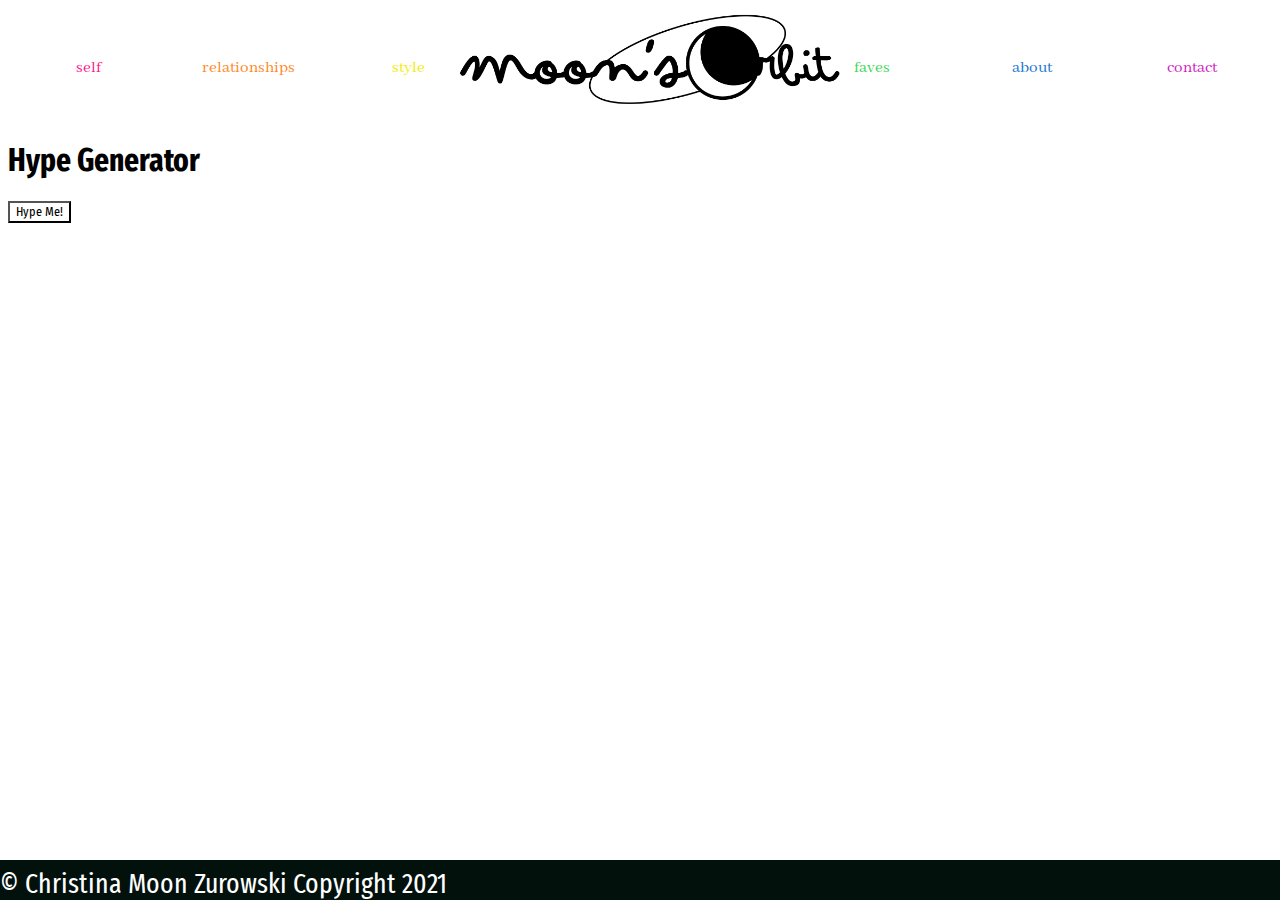
<file: self.html>
<!DOCTYPE html>
<html lang="en">
<head>
    <meta charset="UTF-8">
    <meta http-equiv="X-UA-Compatible" content="IE=edge">
    <meta name="viewport" content="width=device-width, initial-scale=1.0">
    <link rel=stylesheet href="css/style.css">
    <!-- Font Awesome CDN -->
    <link rel="stylesheet" href="https://use.fontawesome.com/releases/v5.15.4/css/all.css" integrity="sha384-DyZ88mC6Up2uqS4h/KRgHuoeGwBcD4Ng9SiP4dIRy0EXTlnuz47vAwmeGwVChigm" crossorigin="anonymous">
    <title>Final Project</title>
</head>

<body>

<!-- ------ NAV BAR ------>

    <!-- Top Navigation -->
    <div class="topnav" id="navbar">

        <!-- Centered Logo Home Link -->
        <div class="topnav-centered">
            <a href="index.html"><img src="img/centernav_logo.png" alt="image only site logo" class="navimg"></a>
        </div>

        <!-- Left-Aligned Links -->
        <a href="self.html" id="self">self</a>
        <a href="relationships.html" id="relationships">relationships</a>
        <a href="style.html" id="style">style</a>
        
        <!-- Right-Aligned Links -->
        <div class="topnav-right">
            <a href="faves.html" id="faves">faves</a>
            <a href="about.html" id="about">about</a>
            <a href="contact.html" id="contact">contact</a>
        </div>
    </div>
</nav>  

<!-- Hype Generator -->
<div class="hypegen">
<h1>Hype Generator</h1>
<div id="quoteDisplay">
</div>
<button onclick="newQuote()">Hype Me!</button>
</div>


<script src="js/affirmgen.js"></script>
<!-- Sticky Nav JS Import
<script src="js/stickynav.js"></script> -->
</body>

<!-- FOOTER -->
<footer>
    <div class="footer">
        <div class="copyright">&copy; Christina Moon Zurowski Copyright 2021</div>
        <div class="socialmedia">
            <a href="" class="fab fa-github-alt fa-2x"></a>
            <a href="" class="fab fa-reddit-alien fa-2x"></a>
        </div>
    </div>
</footer>
</html>
</file>
<file: css/style.css>
/* GOOGLE FONT IMPORT */
@import url('https://fonts.googleapis.com/css2?family=Abhaya+Libre:wght@400;500;600;700;800&family=Fira+Sans+Extra+Condensed:wght@200&family=Sue+Ellen+Francisco&display=swap');

*
    {font-family: 'Fira Sans Extra Condensed', sans-serif;}

/* COLOR PALETTE */
*
    {background-color: #FFFFFF;}

/* HEADER */
.header {
    width: 700px;
    background-color: #03110d;
}

.headerlogo {
    width: 1520px;
    padding: none;
    margin: none;
}
/* NAV BAR */

.homenavimg {
    width: 165px;
    padding: -20px;
}

.navimg {
    height: 100px;
}

.hometopnav {
    position: relative;
    /* background-color: #FFFFFF; */
    overflow: hidden;
    border-top: 3px black solid;
    border-bottom: 3px black solid;
}

.topnav {
    position: relative;
    /* background-color: #03110D; */
    overflow: hidden;
    height: 112px;
}

/* Style Nav Bar Links */
.hometopnav a {
    float: left;
    color: #03110d;
    text-align: center;
    padding: 16px 16px;
    text-decoration: none;
    font-size: 17px;
    font-family: 'Abhaya Libre', serif;
    width: 220px;
}

.topnav a {
    float: left;
    /* background-color: #03110d; */
    color: #FFFFFF;
    text-align: center;
    padding: 50px 16px;
    text-decoration: none;
    font-size: 17px;
    font-family: 'Abhaya Libre', serif;
    width: 128px;
}
/* Hover Style Nav Bar Links */
.hometopnav a:hover {
    background-color: #03110d;
    color: #FFFFFF;
    text-decoration: underline;
}

.topnav a:hover {
    background-color: #FFFFFF;
    color: #03110d;
    text-decoration: underline;
}

/* Top-Centered Logo Nav Link */
.hometopnav-centered a {
    float: none;
    position: absolute;
    top: 50%;
    left: 50%;
    transform: translate(-50%, -50%);
}

.topnav-centered {
    /* background-color: #03110d; */
}

.topnav-centered a {
    float: none;
    position: absolute;
    top: 50%;
    left: 40%;
    transform: translate(-50%, -50%)
}
/* Hover Top-Centered Logo Nav Link */
.hometopnav-centered a:hover {
    background-color: #FFFFFF;
}

.topnav-centered a:hover {
    background-color:#FFFFFF;
}

/* Right-aligned Nav Bar Links */
.hometopnav-right {
    float: right;
}

.topnav-right {
    float: right;
}

/* Page Content */
.content {
    padding: 16px;
}

/* Sticky Nav Bar */
.sticky {
    position: fixed;
    top: 0;
    width: 99%;
}

.sticky + .content {
    padding-top: 60px;
}

/* Nav Bar Colors */

#homeself, #self {
    color: #FF1489
}
#homeself:hover {
    background-color: #FF1489;
    color: #FFFFFF;
}

#homerelationships, #relationships {
    color: #FF8623

}
#homerelationships:hover {
    background-color: #FF8623;
    color: #FFFFFF;
}

#homestyle, #style {
    color: #F3EB03;
}

#homestyle:hover {
    background-color: #F3EB03;
    color: #FFFFFF;
}

#homefaves, #faves {
    color: #3DD654;
}

#homefaves:hover {
    background-color: #3DD654;
    color: #FFFFFF;
}

#homeabout, #about {
    color: #1974d2
}

#homeabout:hover {
    background-color: #1974d2;
    color: #FFFFFF;
}

#homecontact, #contact {
    color: #d11bbc;
}

#homecontact:hover {
    background-color: #d11bbc;
    color: #FFFFFF;
}

/* Contact Form */
input[type=text], select, textarea {
    width: 100%;
    padding: 12px;
    border: 1px solid #ccc;
    border-radius: 4px;
    box-sizing: border-box;
    margin-top: 6px;
    margin-bottom: 16px;
    resize: vertical;
}

input[type=submit] {
    background-color: #03110D;
    color: white;
    padding: 12px 20px;
    border: none;
    border-radius: 4px;
    cursor: pointer;
}

input[type=submit]:hover {
    background-color: #45a049;
}

.contactcontainer {
    border-radius: 5px;
    padding: 20px;
}

/* Footer */
.footer {
    position: fixed;
    left: 0;
    bottom: 0;
    width: 100%;
    background-color: #03110d;
}
.copyright {
    float: left;
    text-align: left;
    background-color: #03110d;
    color: #FFFFFF;
    font-size: 28px;
    padding-top: 7px;
}
.socialmedia {
    float: right;
    text-align: right;
    background-color: #03110d;
    padding: 8px;
}

.socialmedia a {
    text-decoration: none;
    color: #FFFFFF;
    background-color: #03110d;
}
</file>
